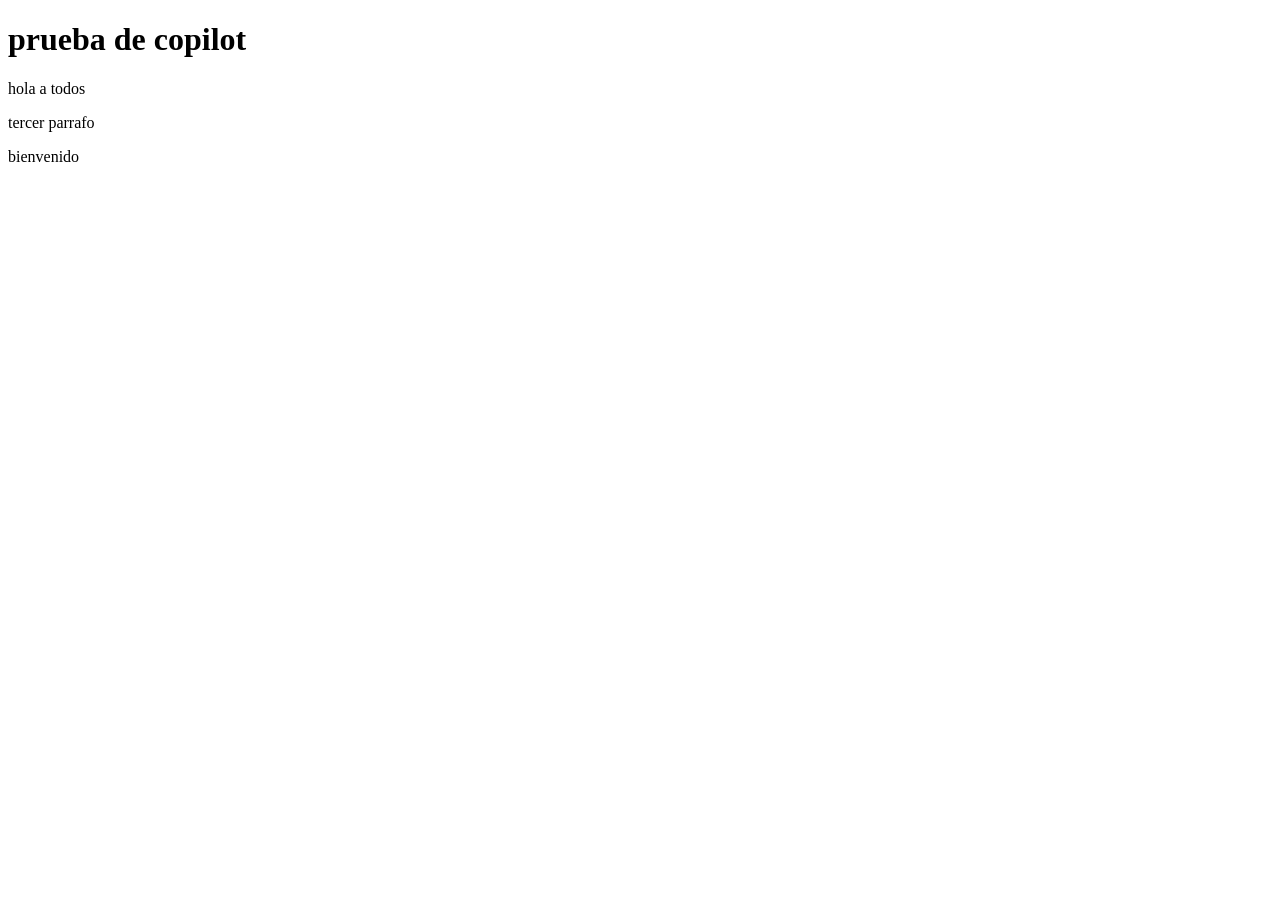
<file: index.html>
<!DOCTYPE html>
<html lang="en">
<head>
    <meta charset="UTF-8">
    <meta name="viewport" content="width=device-width, initial-scale=1.0">
    <title>Document</title>
</head>
<body>
    <h1>prueba de copilot</h1>
    <p>hola a todos</p>
    <p>tercer parrafo</p>
    <P>bienvenido</P> 
</body>
</html>
</file>
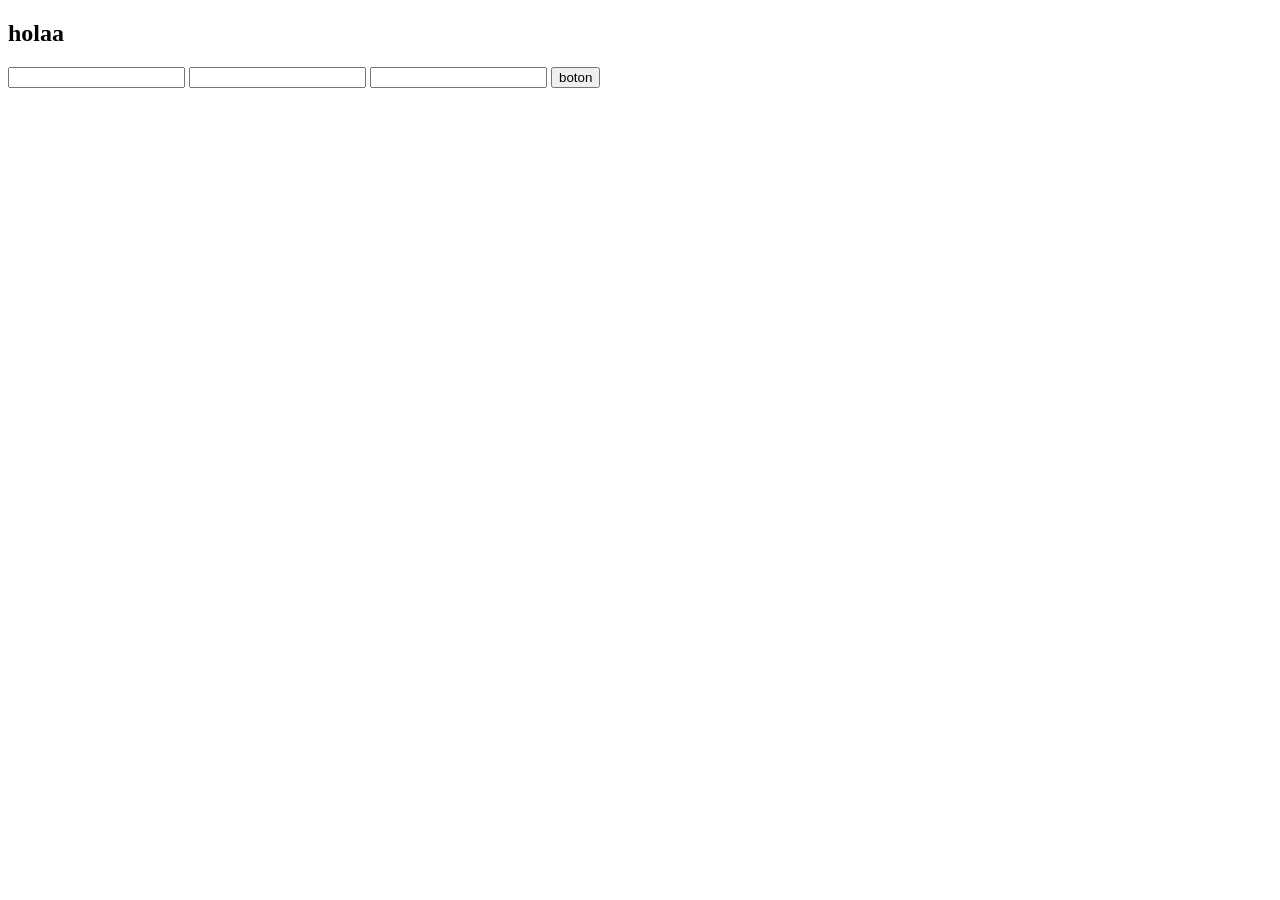
<file: formularios.html>
<!DOCTYPE html>
<html lang="en">
<head>
    <h2>holaa</h2>
    <meta charset="UTF-8">
    <meta name="viewport" content="width=device-width, initial-scale=1.0">
    <title>Document</title>
</head>
<body>
    <form action="" id="form1">
        <input type="text" name="dato1" id="dato1">
        <input type="text" name="dato2" id="dato2">
        <input type="text" name="dato3" id="dato3">
        <button type="submit">boton</button>
    </form>
    <script src="JS/scripFor.js"></script>
</body>
</html>
</file>
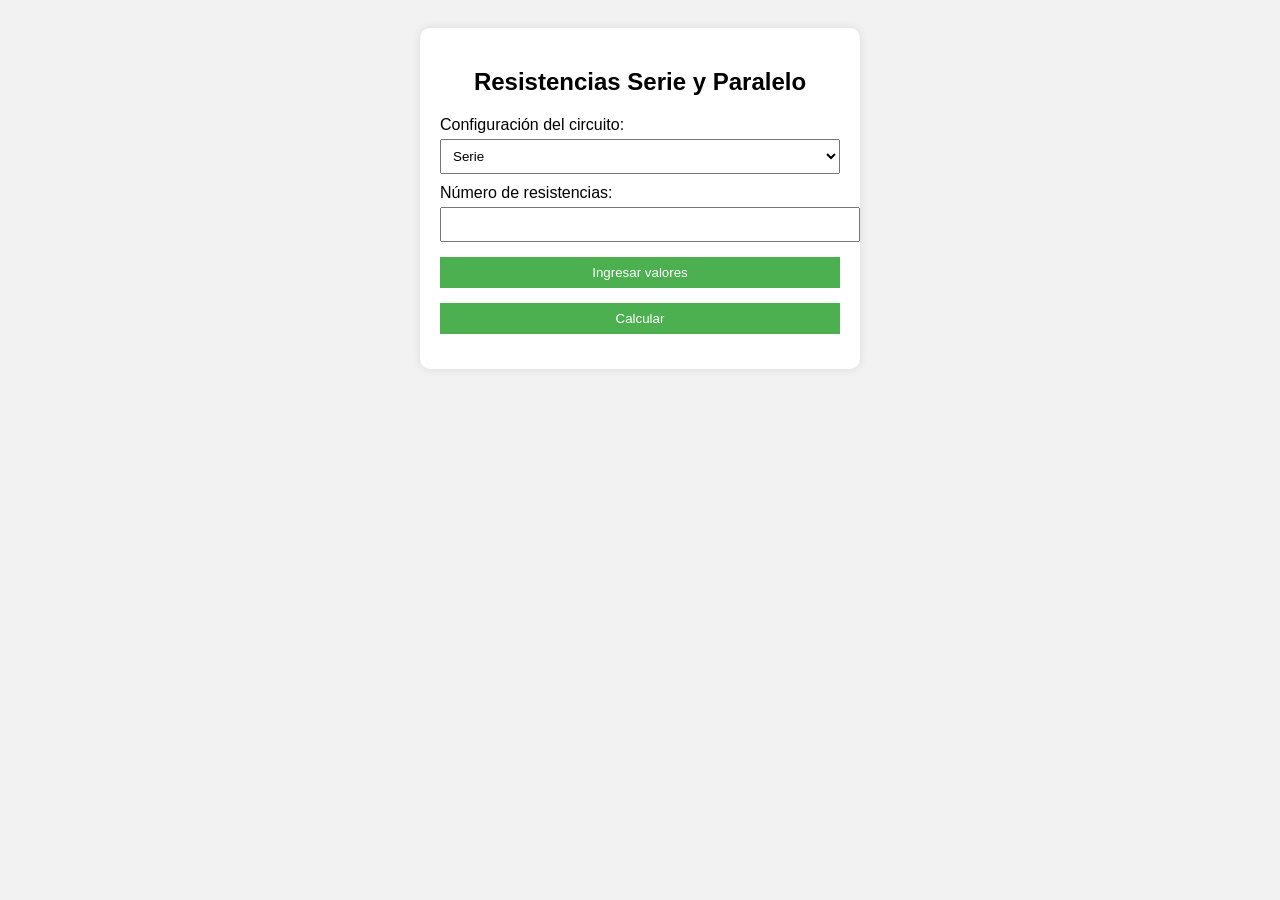
<file: hola.html>
<!DOCTYPE html>
<html lang="es">
<head>
    <meta charset="UTF-8">
    <title>Calculadora de Resistencias</title>
    <style>
        body {
            font-family: Arial, sans-serif;
            background: #f2f2f2;
            padding: 20px;
        }
        .container {
            background: white;
            padding: 20px;
            max-width: 400px;
            margin: auto;
            border-radius: 10px;
            box-shadow: 0 0 10px rgba(0,0,0,0.1);
        }
        h2 {
            text-align: center;
        }
        label {
            display: block;
            margin-top: 10px;
        }
        input, select, button {
            width: 100%;
            padding: 8px;
            margin-top: 5px;
        }
        button {
            background: #4CAF50;
            color: white;
            border: none;
            margin-top: 15px;
            cursor: pointer;
        }
        button:hover {
            background: #45a049;
        }
        #resultado {
            margin-top: 15px;
            font-weight: bold;
            text-align: center;
        }
    </style>
</head>
<body>

<div class="container">
    <h2>Resistencias Serie y Paralelo</h2>

    <label>Configuración del circuito:</label>
    <select id="configuracion">
        <option value="serie">Serie</option>
        <option value="paralelo">Paralelo</option>
    </select>

    <label>Número de resistencias:</label>
    <input type="number" id="numResistencias" min="1">

    <button onclick="crearCampos()">Ingresar valores</button>

    <div id="campos"></div>

    <button onclick="calcular()">Calcular</button>

    <div id="resultado"></div>
</div>

<script>
    function crearCampos() {
        let num = document.getElementById("numResistencias").value;
        let contenedor = document.getElementById("campos");
        contenedor.innerHTML = "";

        for (let i = 1; i <= num; i++) {
            let label = document.createElement("label");
            label.textContent = "Resistencia " + i + " (Ω):";
            let input = document.createElement("input");
            input.type = "number";
            input.id = "R" + i;
            input.min = "0";
            contenedor.appendChild(label);
            contenedor.appendChild(input);
        }
    }

    function calcular() {
        let tipo = document.getElementById("configuracion").value;
        let num = document.getElementById("numResistencias").value;
        let resultado = 0;

        if (tipo === "serie") {
            for (let i = 1; i <= num; i++) {
                resultado += Number(document.getElementById("R" + i).value);
            }
        } else {
            let suma = 0;
            for (let i = 1; i <= num; i++) {
                let r = Number(document.getElementById("R" + i).value);
                suma += 1 / r;
            }
            resultado = 1 / suma;
        }

        document.getElementById("resultado").innerHTML =
            "Resistencia equivalente: " + resultado.toFixed(2) + " Ω";
    }
</script>

</body>
</html>
</file>
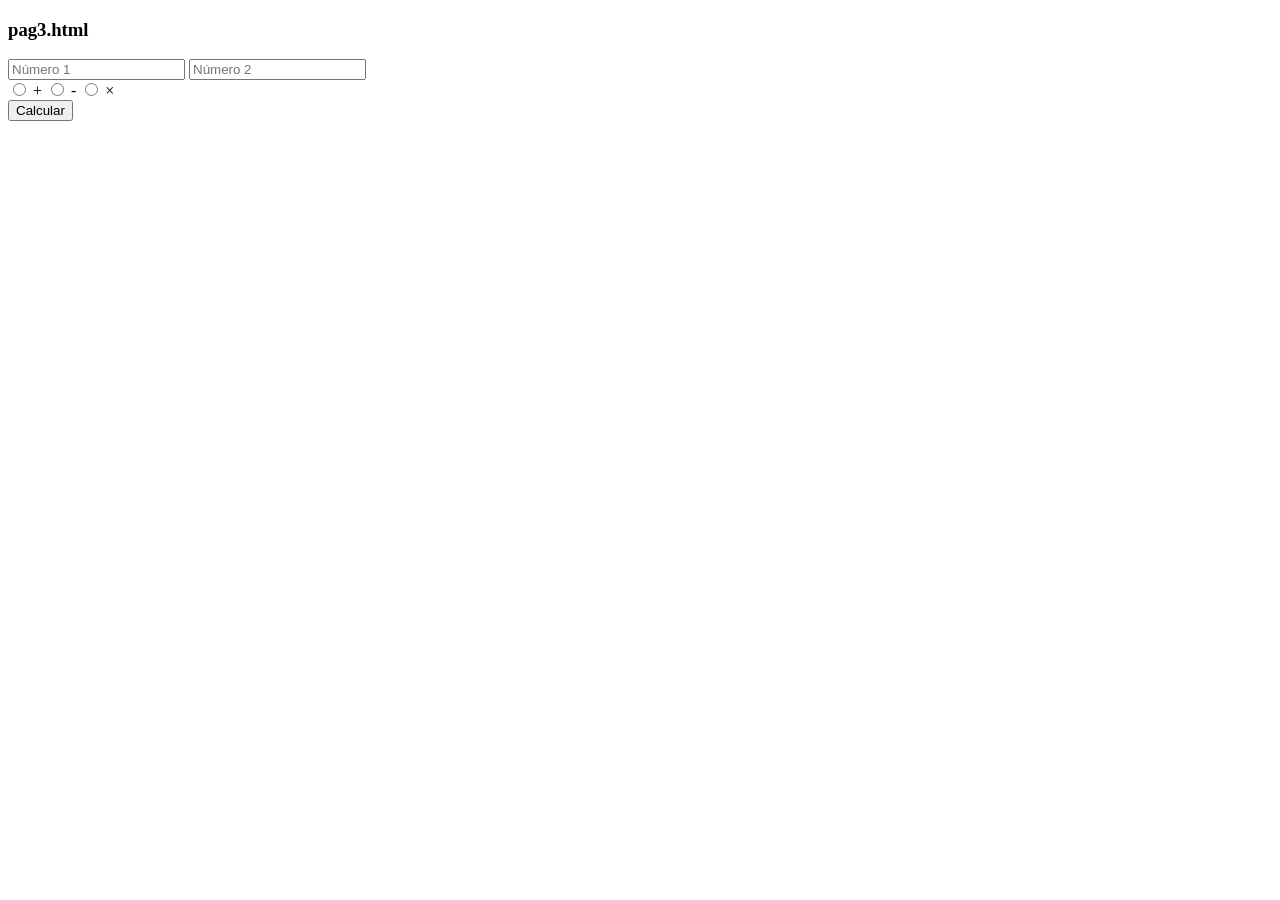
<file: pagina3.html>
<!DOCTYPE html>
<html lang="es">
<head>
<meta charset="UTF-8">
<title>Calculadora Básica</title>


</head>

<body>

<div class="contenedor">
    <h3>pag3.html</h3>

    <input type="number" id="num1" placeholder="Número 1">
    <input type="number" id="num2" placeholder="Número 2">
    
    <div class="operaciones">
        <label><input type="radio" name="op" value="suma"> +</label>
        <label><input type="radio" name="op" value="resta"> -</label>
        <label><input type="radio" name="op" value="multi"> ×</label>
    </div>

    <button onclick="calcular()">Calcular</button>

    <div id="resultado"></div>
</div>

<script>
function calcular(){
    let n1 = parseFloat(document.getElementById("num1").value);
    let n2 = parseFloat(document.getElementById("num2").value);
   
    let operacion = document.querySelector('input[name="op"]:checked');
    let resultado = 0;

    if(!operacion){
        document.getElementById("resultado").innerHTML = "Selecciona una operación";
        return;
    }

    if(operacion.value === "suma"){
        resultado = n1 + n2;
    }
    else if(operacion.value === "resta"){
        resultado = n1 - n2;
    }
    else if(operacion.value === "multi"){
        resultado = n1 * n2;
    }

    document.getElementById("resultado").innerHTML = "Resultado: " + resultado;
}
</script>

</body>
</html>
</file>
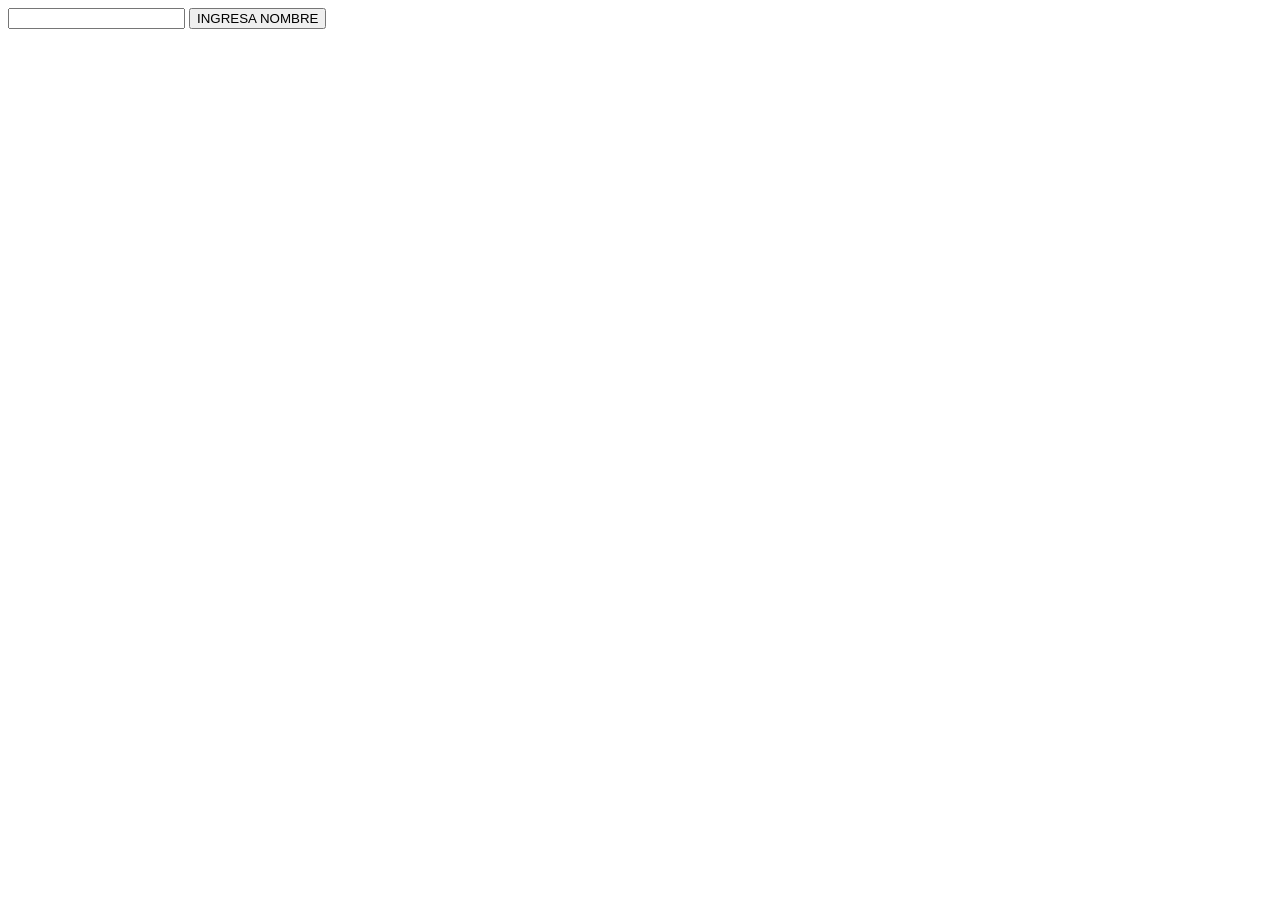
<file: tabla.html>
<!DOCTYPE html>
<html lang="en">
<head>
    <meta charset="UTF-8">
    <meta name="viewport" content="width=device-width, initial-scale=1.0">
    <title>Document</title>
    </head>
<body>
    <form action="" name="form1" id="form1">
        <input type="text" name="nombre1" id="nombre1">
        <button type="button"onclick="a()">INGRESA NOMBRE</button>
    </form>
    
    <script>
        let miArray = []
        function a() {
            let valorInput = document.getElementById('nombre1').value;
            miArray.push(valorInput);
            console.log("NOMBRE:",miArray);
        }
    </script>

</body>
</html>
</file>
